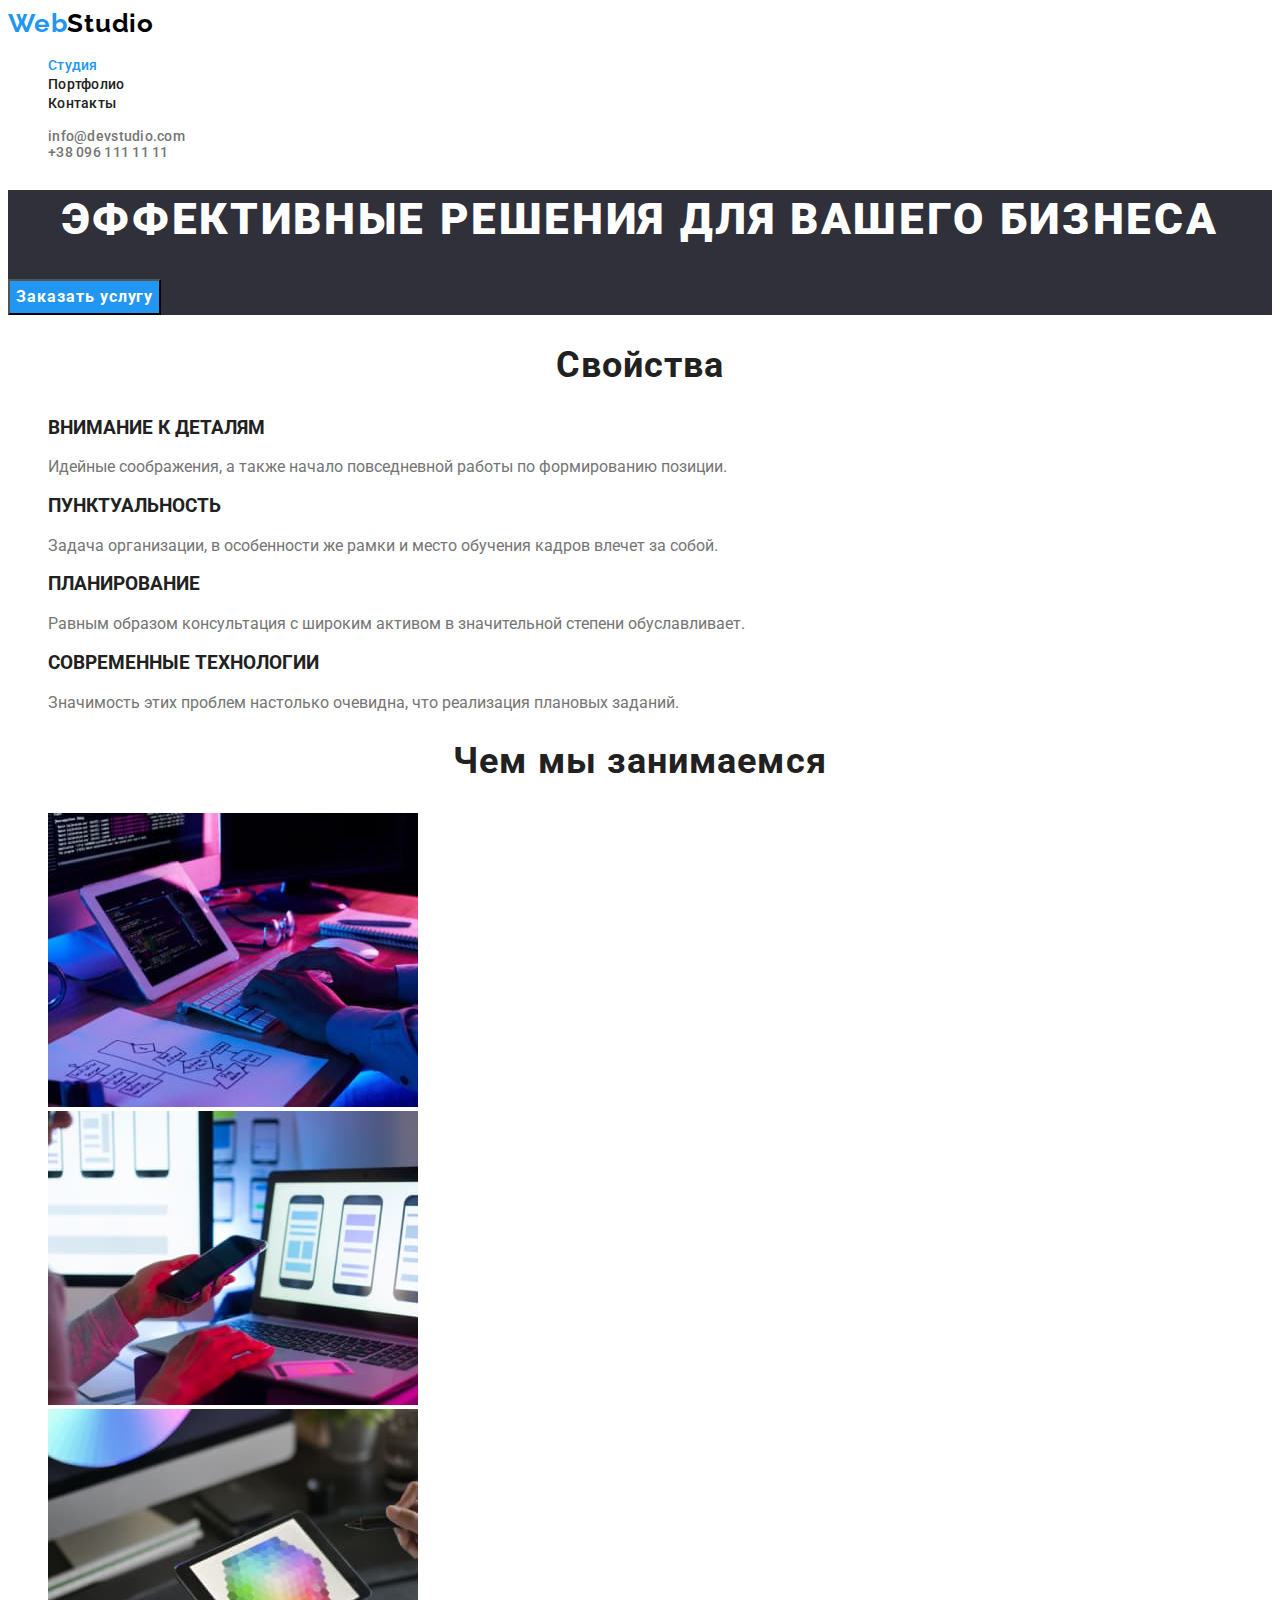
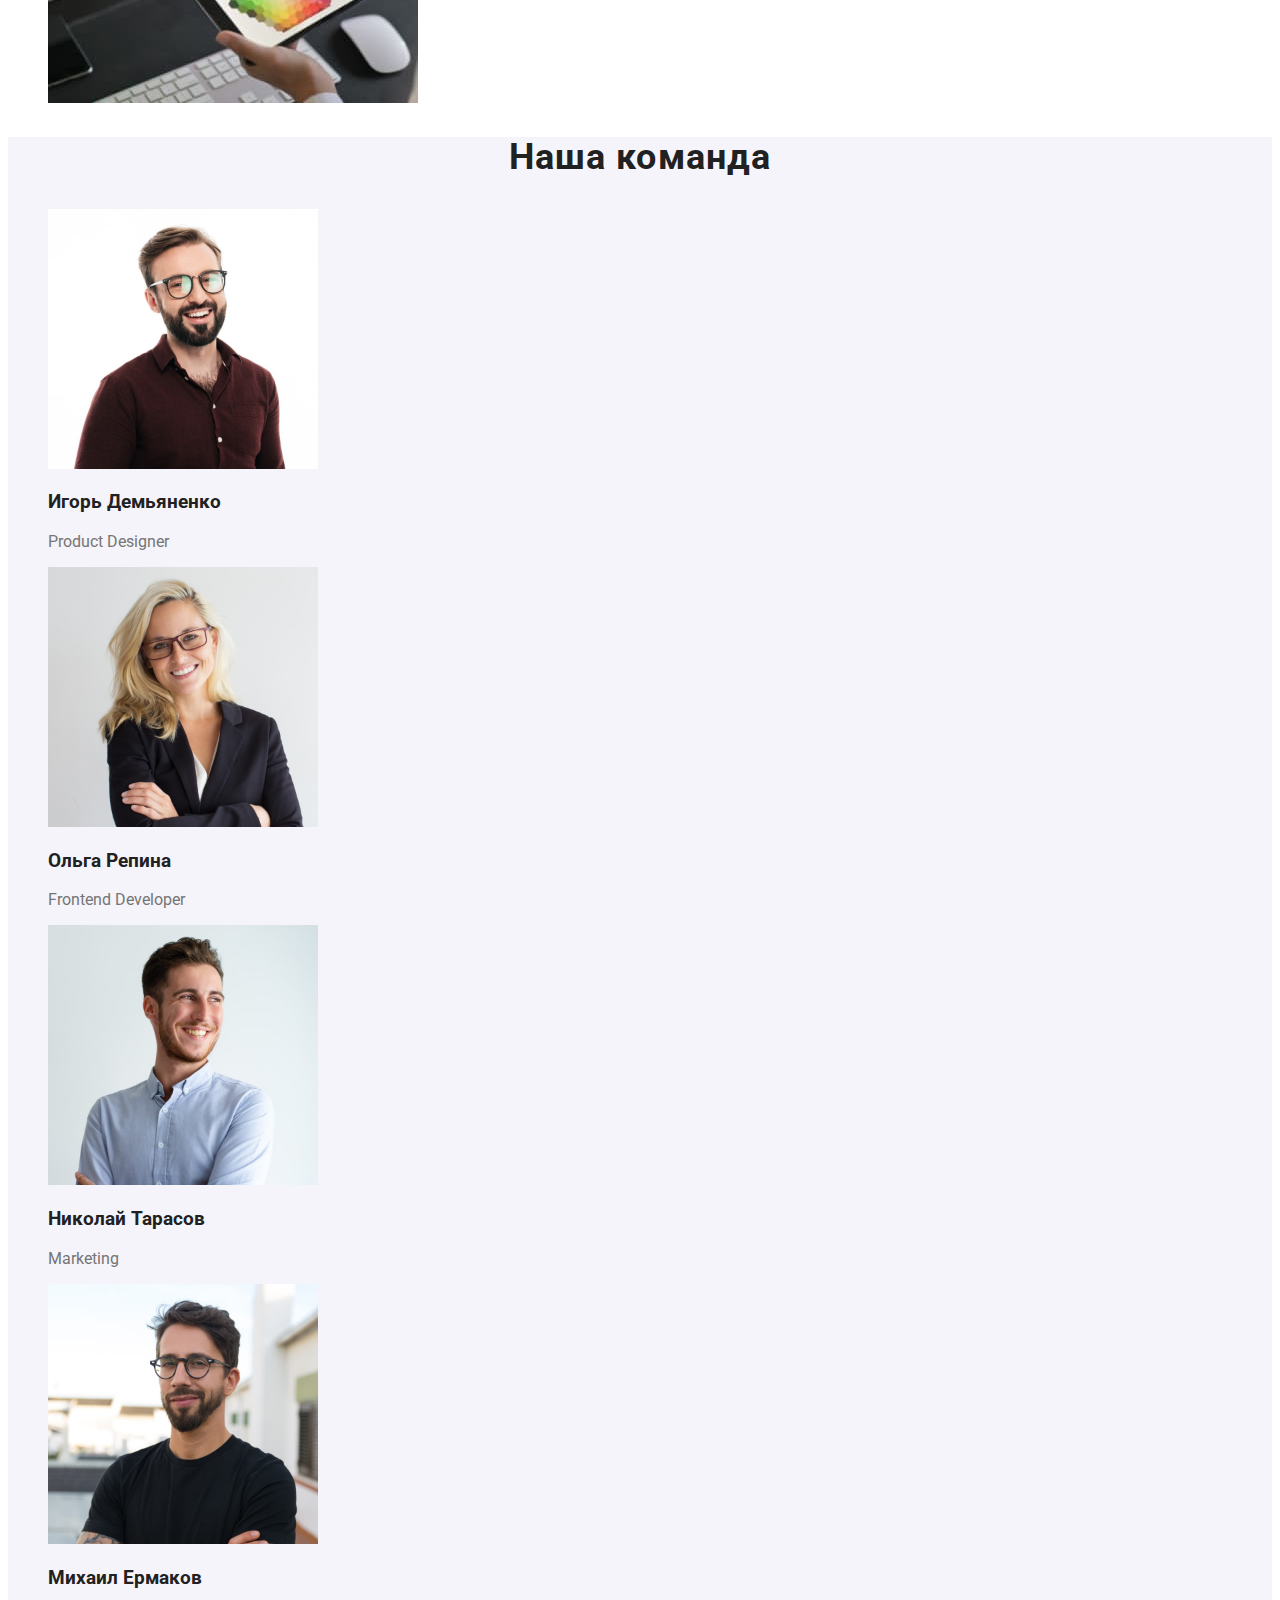
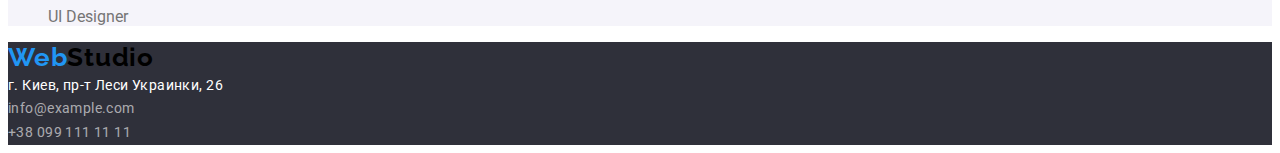
<file: index.html>
<!DOCTYPE html>
<html lang="ru">
  <head>
    <meta charset="UTF-8" />
    <meta http-equiv="X-UA-Compatible" content="IE=edge" />
    <meta name="viewport" content="width=device-width, initial-scale=1.0" />
    <title>Document</title>
    <link
      href="https://fonts.googleapis.com/css2?family=Oleo+Script&family=Raleway:wght@700&family=Roboto:wght@400;500;700;900&display=swap"
      rel="stylesheet"
    />
    <link rel="stylesheet" href="./css/styles.css" />
  </head>
  <body class="page">
    <!-- Header -->
    <header>
      <nav>
        <!-- Навигация -->
        <a class="logo" href="./index.html"
          ><span class="logo-web">Web</span>Studio
        </a>

        <ul class="site-nav">
          <li><a href="./index.html" class="link current">Студия</a></li>
          <li><a href="./portfolio.html" class="link">Портфолио</a></li>
          <li><a href="" class="link">Контакты</a></li>
        </ul>
      </nav>
      <!-- Контакты -->
      <ul class="contacts">
        <li>
          <a href="mailto:info@devstudio.com" class="link"
            >info@devstudio.com</a
          >
        </li>
        <li>
          <a href="tel:+380961111111" class="link">+38 096 111 11 11</a>
        </li>
      </ul>
    </header>
    <!-- Main content -->
    <main>
      <!-- Section Hero -->
      <section class="hero">
        <h1 class="hero-title">Эффективные решения для вашего бизнеса</h1>
        <button class="hero-button">Заказать услугу</button>
      </section>
      <!-- Section Features -->
      <section class="section">
        <h2 class="section-title">Свойства</h2>
        <ul class="feature-list">
          <li>
            <h3 class="title">Внимание к деталям</h3>
            <p class="text">
              Идейные соображения, а также начало повседневной работы по
              формированию позиции.
            </p>
          </li>
          <li>
            <h3 class="title">Пунктуальность</h3>
            <p>
              Задача организации, в особенности же рамки и место обучения кадров
              влечет за собой.
            </p>
          </li>
          <li>
            <h3 class="title">Планирование</h3>
            <p>
              Равным образом консультация с широким активом в значительной
              степени обуславливает.
            </p>
          </li>
          <li>
            <h3 class="title">Современные технологии</h3>
            <p>
              Значимость этих проблем настолько очевидна, что реализация
              плановых заданий.
            </p>
          </li>
        </ul>
      </section>
      <!-- Section What we do -->
      <section class="section">
        <h2 class="section-title">Чем мы занимаемся</h2>
        <ul class="work-list">
          <li>
            <a href=""
              ><img
                width="370"
                height="294"
                src="./images/box1.jpg"
                alt="экран с программным кодом"
            /></a>
          </li>
          <li>
            <a href=""
              ><img
                width="370"
                height="294"
                src="./images/box2.jpg"
                alt="экран с дизайнами для смартфона"
            /></a>
          </li>
          <li>
            <a href=""
              ><img
                width="370"
                height="294"
                src="./images/box3.jpg"
                alt="цветовая гамма на планшете"
            /></a>
          </li>
        </ul>
      </section>
      <!-- Section Our team -->
      <section class="section team">
        <h2 class="section-title">Наша команда</h2>
        <ul class="team-list">
          <li>
            <img
              width="270"
              height="260"
              src="./images/img1.jpg"
              alt="фото игоря демьяненка"
            />
            <h3 class="title">Игорь Демьяненко</h3>
            <p>Product Designer</p>
          </li>
          <li>
            <img
              width="270"
              height="260"
              src="./images/img2.jpg"
              alt="фото ольги репиной"
            />
            <h3 class="title">Ольга Репина</h3>
            <p>Frontend Developer</p>
          </li>
          <li>
            <img
              width="270"
              height="260"
              src="./images/img3.jpg"
              alt="фото николая тарасова"
            />
            <h3 class="title">Николай Тарасов</h3>
            <p>Marketing</p>
          </li>
          <li>
            <img
              width="270"
              height="260"
              src="./images/img4.jpg"
              alt="фото михаила ермакова"
            />
            <h3 class="title">Михаил Ермаков</h3>
            <p>UI Designer</p>
          </li>
        </ul>
      </section>
    </main>
    <!-- Footer -->
    <footer>
      <a class="logo" href="/index.html"
        ><span class="logo-web">Web</span>Studio
      </a>
      <address class="address">
        г. Киев, пр-т Леси Украинки, 26 <br />
        <a href="mailto:info@example.com" class="link">info@example.com</a>
        <br />
        <a href="tel:+380991111111" class="link">+38 099 111 11 11</a>
      </address>
    </footer>
  </body>
</html>
</file>
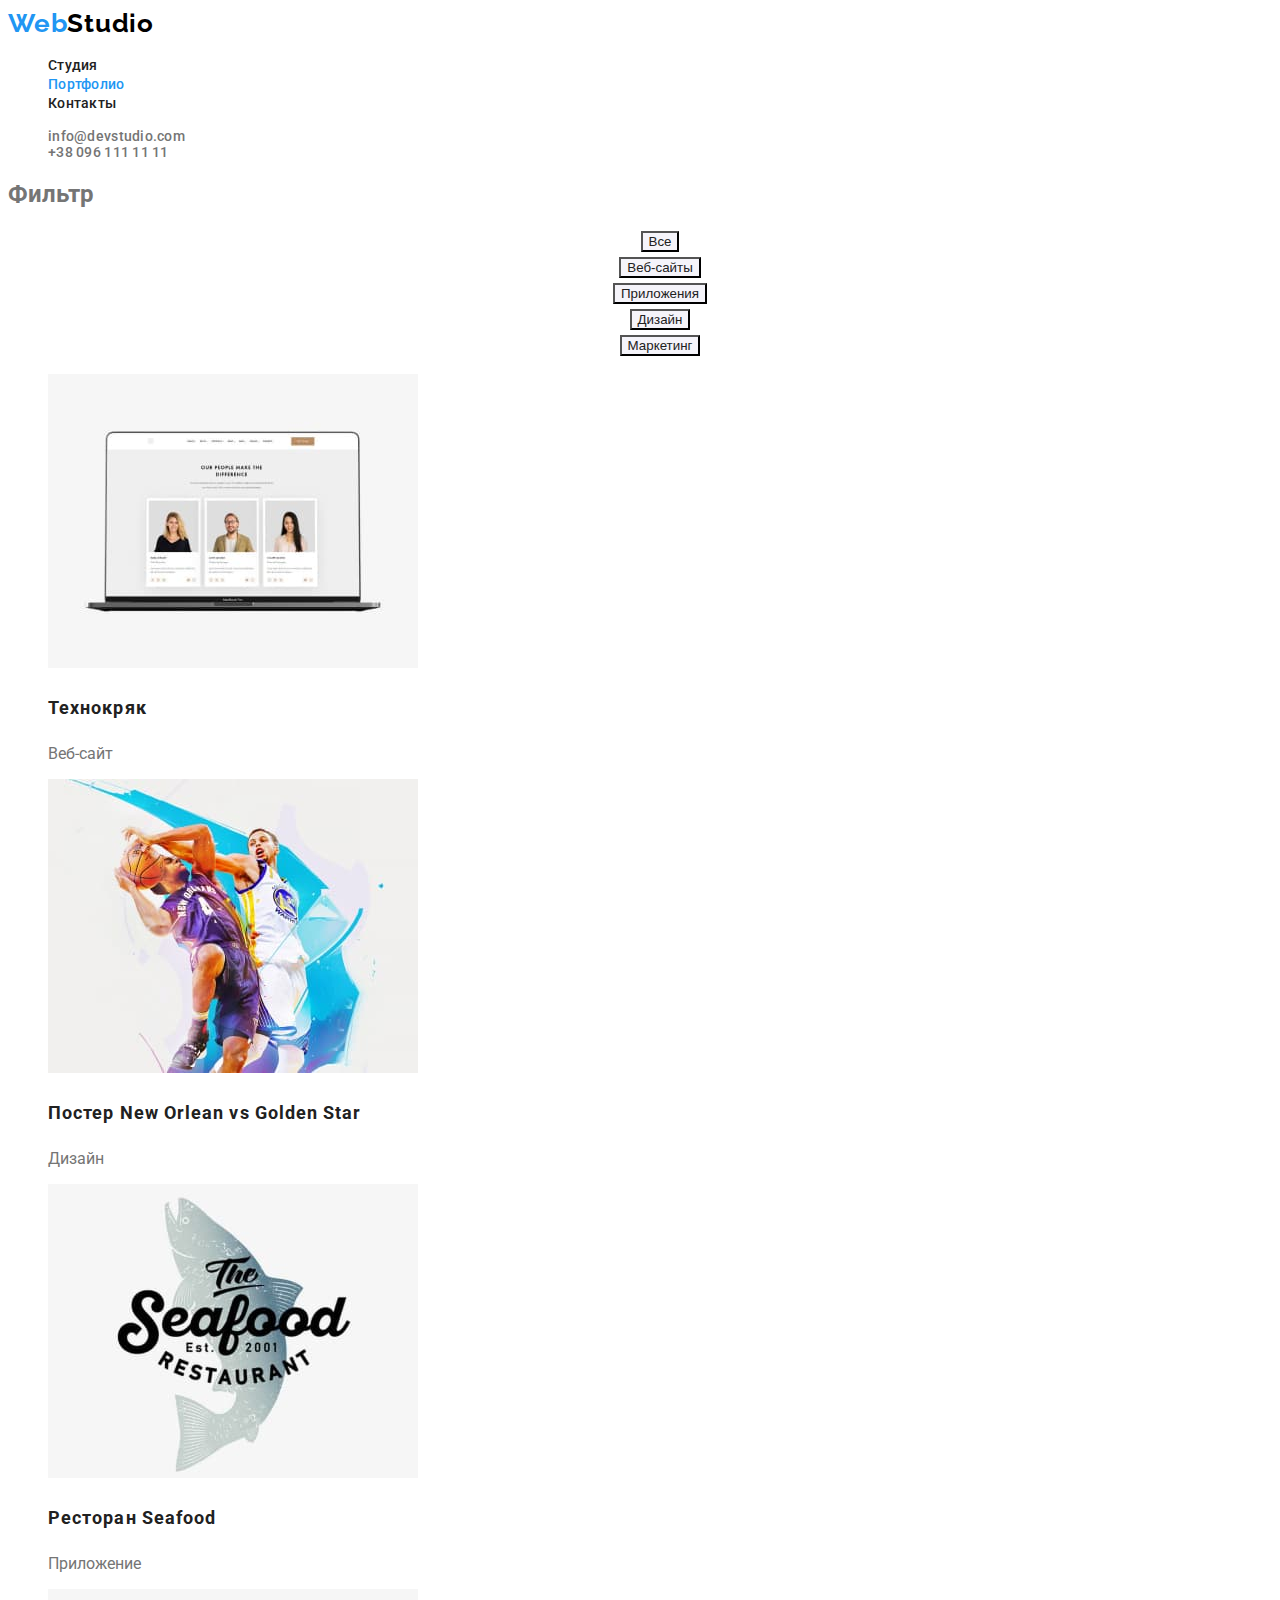
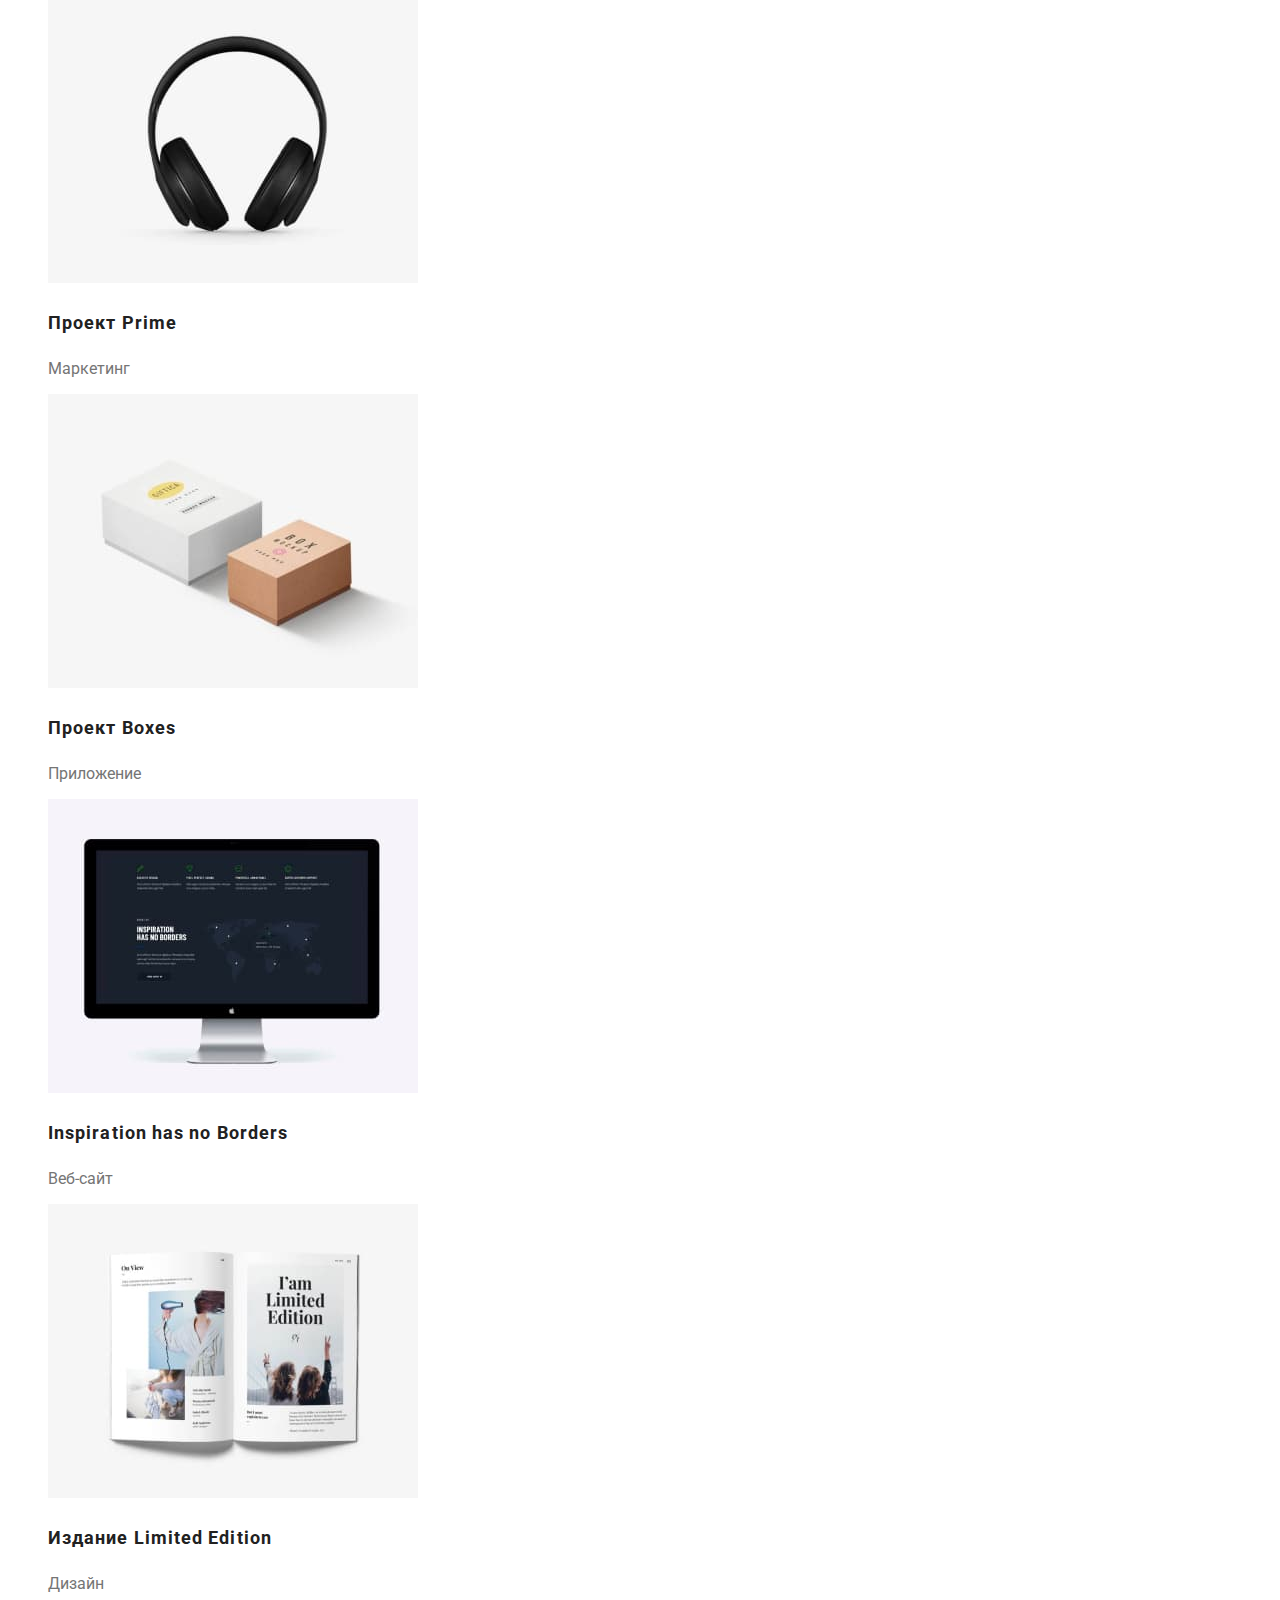
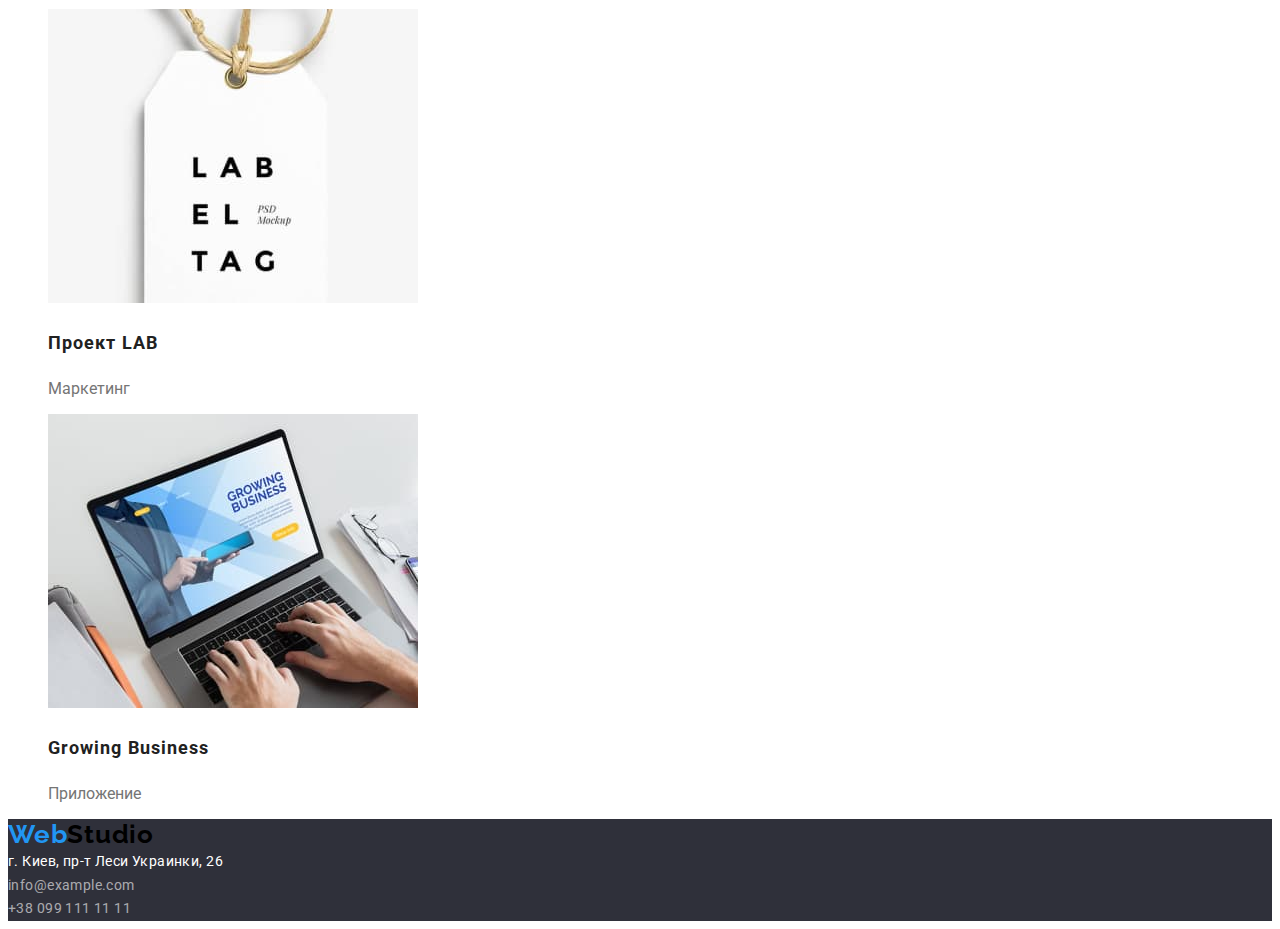
<file: portfolio.html>
<!DOCTYPE html>
<html lang="ru">
  <head>
    <meta charset="UTF-8" />
    <meta http-equiv="X-UA-Compatible" content="IE=edge" />
    <meta name="viewport" content="width=device-width, initial-scale=1.0" />
    <title>Document</title>
    <link
      href="https://fonts.googleapis.com/css2?family=Oleo+Script&family=Raleway:wght@700&family=Roboto:wght@400;500;700;900&display=swap"
      rel="stylesheet"
    />
    <link rel="stylesheet" href="./css/styles.css" />
  </head>
  <body>
    <!-- Header -->
    <header>
      <nav>
        <!-- Navigation -->
        <a class="logo" href="./index.html"
          ><span class="logo-web">Web</span>Studio
        </a>

        <ul class="site-nav">
          <li><a href="./index.html" class="link">Студия</a></li>
          <li><a href="./portfolio.html" class="link current">Портфолио</a></li>
          <li><a href="" class="link">Контакты</a></li>
        </ul>
      </nav>
      <!-- Contacts -->
      <ul class="contacts">
        <li>
          <a href="mailto:info@devstudio.com" class="link"
            >info@devstudio.com</a
          >
        </li>
        <li>
          <a href="tel:+380961111111" class="link">+38 096 111 11 11</a>
        </li>
      </ul>
    </header>
    <!-- Main content -->
    <main>
      <!-- Section Filter -->
      <section>
        <h2>Фильтр</h2>
        <ul class="filter-list">
          <li><button type="button" class="button">Все</button></li>
          <li>
            <button type="button" class="button">Веб-сайты</button>
          </li>
          <li>
            <button type="button" class="button">Приложения</button>
          </li>
          <li>
            <button type="button" class="button">Дизайн</button>
          </li>
          <li>
            <button type="button" class="button">Маркетинг</button>
          </li>
        </ul>
      </section>
      <!-- Section Examples -->
      <section class="examples">
        <ul class="example-list">
          <li>
            <a href="" class="link"
              ><img
                src="/images/potrfolio1.jpg"
                alt="Сайт с тремя карточками людей"
                width="370"
                height="294"
              />
              <h3 class="example-title">Технокряк</h3>
              <p class="filter-text">Веб-сайт</p></a
            >
          </li>
          <li>
            <a href="" class="link"
              ><img
                src="/images/portfolio2.jpg"
                alt="Два баскетболиста"
                width="370"
                height="294"
              />
              <h3 class="example-title">Постер New Orlean vs Golden Star</h3>
              <p class="filter-text">Дизайн</p></a
            >
          </li>
          <li>
            <a href="" class="link"
              ><img
                width="370"
                height="294"
                src="/images/portfolio3.jpg"
                alt="Логотип The Seafood restaurant"
              />
              <h3 class="example-title">Ресторан Seafood</h3>
              <p class="filter-text">Приложение</p></a
            >
          </li>
          <li>
            <a href="" class="link"
              ><img
                width="370"
                height="294"
                src="/images/portfolio4.jpg"
                alt="Наушники"
              />
              <h3 class="example-title">Проект Prime</h3>
              <p class="filter-text">Маркетинг</p></a
            >
          </li>
          <li>
            <a href="" class="link"
              ><img
                width="370"
                height="294"
                src="/images/portfolio5.jpg"
                alt="Две коробки"
              />
              <h3 class="example-title">Проект Boxes</h3>
              <p class="filter-text">Приложение</p></a
            >
          </li>
          <li>
            <a href="" class="link"
              ><img
                width="370"
                height="294"
                src="/images/portfolio6.jpg"
                alt="Экран мака с картой мира"
              />
              <h3 class="example-title">Inspiration has no Borders</h3>
              <p class="filter-text">Веб-сайт</p></a
            >
          </li>
          <li>
            <a href="" class="link"
              ><img
                width="370"
                height="294"
                src="/images/portfolio7.jpg"
                alt="Фотобук"
              />
              <h3 class="example-title">Издание Limited Edition</h3>
              <p class="filter-text">Дизайн</p></a
            >
          </li>
          <li>
            <a href="" class="link"
              ><img
                width="370"
                height="294"
                src="/images/portfolio8.jpg"
                alt="Бирка"
              />
              <h3 class="example-title">Проект LAB</h3>
              <p class="filter-text">Маркетинг</p></a
            >
          </li>
          <li>
            <a href="" class="link"
              ><img
                width="370"
                height="294"
                src="/images/portfolio9.jpg"
                alt="Руки печатают на ноутбуке"
              />
              <h3 class="example-title">Growing Business</h3>
              <p class="filter-text">Приложение</p></a
            >
          </li>
        </ul>
      </section>
    </main>
    <!-- Footer -->
    <footer>
      <a class="logo" href="/index.html"
        ><span class="logo-web">Web</span>Studio
      </a>
      <address class="address">
        г. Киев, пр-т Леси Украинки, 26 <br />
        <a href="mailto:info@example.com" class="link">info@example.com</a>
        <br />
        <a href="tel:+380991111111" class="link">+38 099 111 11 11</a>
      </address>
    </footer>
  </body>
</html>
</file>
<file: css/styles.css>
:root {
    --primary-text-color: #757575;
    --title-text-color: #212121;
    --accent-color: #2196F3;
    --accent-background-color: #2F303A;
    --primary-bg-color: #FFFFFF;
    --second-bg-color: #F5F4FA;
}

body {
background-color: var(--primary-bg-color);
color: var(--primary-text-color);

font-family: 'Roboto',sans-serif;
}

/* Navigation */
.logo {
    color: black;
    text-decoration: none;

    font-family: 'Raleway',sans-serif;
    font-weight: 700;
    font-size: 26px;
    line-height: 1.2;
    letter-spacing: 0.03em;
}

.logo-web {
    color: var(--accent-color);
}

.site-nav {
    list-style: none;
}

.site-nav .link {
    color: var(--title-text-color); 
    font-weight: 500;
    font-size: 14px;
    line-height: 1.14;
    letter-spacing: 0.02em;
}

.site-nav .link:hover,
.site-nav .link:focus {
    color: var(--accent-color);
}

.site-nav .link.current{
    color: var(--accent-color);
    text-decoration: none;
}

.link {
    text-decoration: none;
}

/* Contacts */
.contacts {
    list-style: none;

    font-weight: 500;
    font-size: 14px;
    line-height: 16px;
    letter-spacing: 0.02em;
}

.contacts .link {
    color: rgba(117, 117, 117, 1);
}

.contacts .link:hover,
.contacts .link:focus {
    color: var(--accent-color);
}

/* Section Hero */
.hero {
    background-color: var(--accent-background-color);
    color: #FFFFFF;
}

.hero-title {
    font-weight: 900;
    font-size: 44px;
    line-height: 1.36;
    text-align: center;
    letter-spacing: 0.06em;
    text-transform: uppercase;
}

.hero-button {
    color: var(--primary-bg-color);
    background-color: var(--accent-color);

    font-family: inherit;
    font-style: normal;
    font-weight: 700;
    font-size: 16px;
    line-height: 1.88;
    letter-spacing: 0.06em;
}

/* Section Features */
.section-title {
    color: var(--title-text-color);

    font-weight: 700;
    font-size: 36px;
    line-height: 1.16;
    text-align: center;
    letter-spacing: 0.03em;
}

.section.title {
    font-weight: 700;
    font-size: 14px;
    line-height: 16px;
    letter-spacing: 0.03em 
}

.feature-list {
    list-style: none;
}

.feature-list .title {
    color: var(--title-text-color);
    text-transform: uppercase;
}

/* Section What we do */
.work-list {
    list-style: none;
}

/* Section Our team */
.section.team {
    background-color: var(--second-bg-color);
}

.team-list {
    list-style: none;
}

.team-list .title {
    color: var(--title-text-color);
}

/* Footer */
footer {
    background-color: var(--accent-background-color);
}

.address {
    color: #FFFFFF;

    font-style: normal;
    font-weight: 400;
    font-size: 14px;
    line-height: 1.7;
    letter-spacing: 0.03em;
}

.address .link{
    color: rgba(255, 255, 255, 0.6);
}

.address .link:hover,
.address .link:focus {
    color:var(--accent-color)
}

/* Section Filter */
.filter-list {
    list-style: none;
    font-weight: 500;
    font-size: 16px;
    line-height: 1.62;
    text-align: center;
    letter-spacing: 0.03em;
}

/* Button */
.button {
    color: var(--title-text-color);
    background-color: var(--second-bg-color); 
    cursor:pointer;
}

.button:hover,
.button:focus {
    color: var(--primary-bg-color);
    background-color: var(--accent-color);
}

/* Section Examples */
.example-list {
    font-family: inherit;
    list-style: none;
}

.example-title {
    color: var(--title-text-color);
    font-style: normal;
    font-weight: 700;
    font-size: 18px;
    line-height: 2;
    letter-spacing: 0.06em;
}

.filter-text {
    color: var(--primary-text-color);
}
</file>
